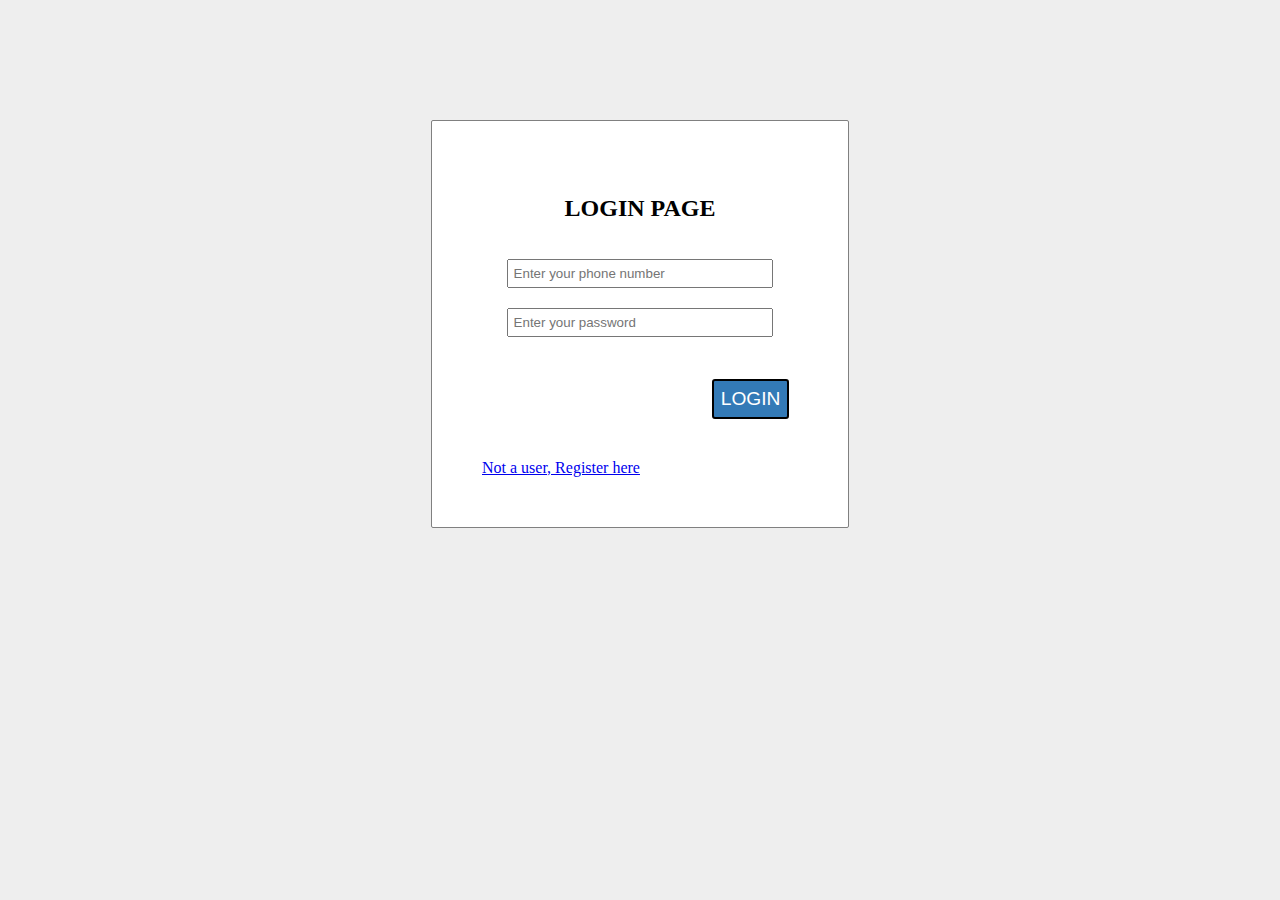
<file: index.html>
<!DOCTYPE html>
<html lang="en">
<head>
    <meta charset="UTF-8">
    <meta name="viewport" content="width=device-width, initial-scale=1.0">
    <title>Login Page</title>
    <link rel="stylesheet" href="style.css">
</head>
<body>
    <div class="container">
        <h3>LOGIN PAGE</h3>
        <form name="f1" action="authentication.php" onsubmit="return validation()" method="post">
            <input type="phone" name="phone" id="phone" placeholder="Enter your phone number">
            <input type="text" name="pass" id="pass" placeholder="Enter your password">
            <button class="btn" type="submit">LOGIN</button>
        </form>
        <a href="reg.html">Not a user, Register here</a>
    </div>


    <script>
        function validation(){
            var id = document.f1.phone.value;
            var ps = document.f1.pass.value;

            if(id.length=="" || ps.length==""){
                alert("Input field can't be empty.");
                return false;
            }
            else{
                if(id.length<10 || id.length>10){
                    alert("Invalid number");  
                    return false;  
                }
                if(ps.length()<6){
                    alert("Password should have more than 6 characters");
                    return false;
                }

            }
        }
    </script>

</body>
</html>
</file>
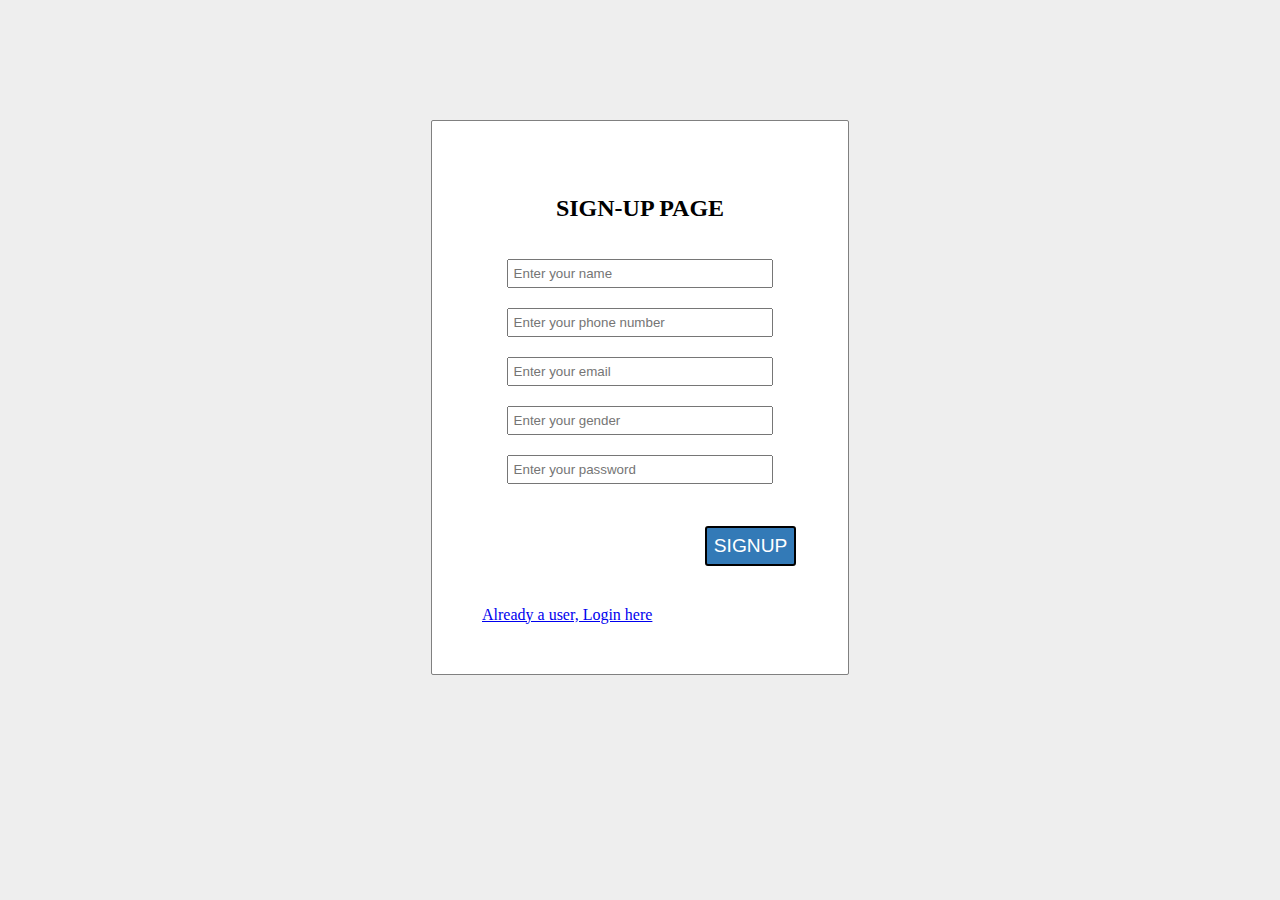
<file: reg.html>
<!DOCTYPE html>
<html lang="en">
<head>
    <meta charset="UTF-8">
    <meta name="viewport" content="width=device-width, initial-scale=1.0">
    <title>Sign-up page</title>
    <link rel="stylesheet" href="style2.css">
</head>
<body>
    <div class="container">
        <h3>SIGN-UP PAGE</h3>
        <form name="f1" action="register.php" onsubmit="return validation()" method="post">
            <input type="name" name="name" id="name" placeholder="Enter your name">
            <input type="phone" name="phone" id="phone" placeholder="Enter your phone number">
            <input type="email" name="email" id="email" placeholder="Enter your email">
            <input type="gender" name="gender" id="gender" placeholder="Enter your gender">
            <input type="pass" name="pass" id="pass" placeholder="Enter your password">
            <button class="btn" type="submit">SIGNUP</button>
        </form>
        <a href="index.html">Already a user, Login here</a>
    </div>


    <script>
        function validation() {
            var name = document.f1.name.value;
            var phone = document.f1.phone.value;
            var email = document.f1.email.value;
            var gender = document.f1.gender.value;
            var pass = document.f1.pass.value;

            if (name.length == "" || phone.length == "" || email.length == "" || gender.length == "" || pass.length == "") {
                alert("Input field can't be empty.");
                return false;
            }
            else {
                if (phone.length < 10 || phone.length > 10) {
                    alert("Invalid number");
                    return false;
                }
                if (pass.length() < 6) {
                    alert("Password should have more than 6 characters");
                    return false;
                }
                if(!ValidateEmail(email)){
                    alert("Invalid email");
                }
            }
        }

        function ValidateEmail(mail) {
            if (/^[a-zA-Z0-9.!#$%&'*+/=?^_`{|}~-]+@[a-zA-Z0-9-]+(?:\.[a-zA-Z0-9-]+)*$/.test(myForm.emailAddr.value)) {
                return (true)
            }
            alert("You have entered an invalid email address!")
            return (false)
        }


    </script>

</body>
</html>
</file>
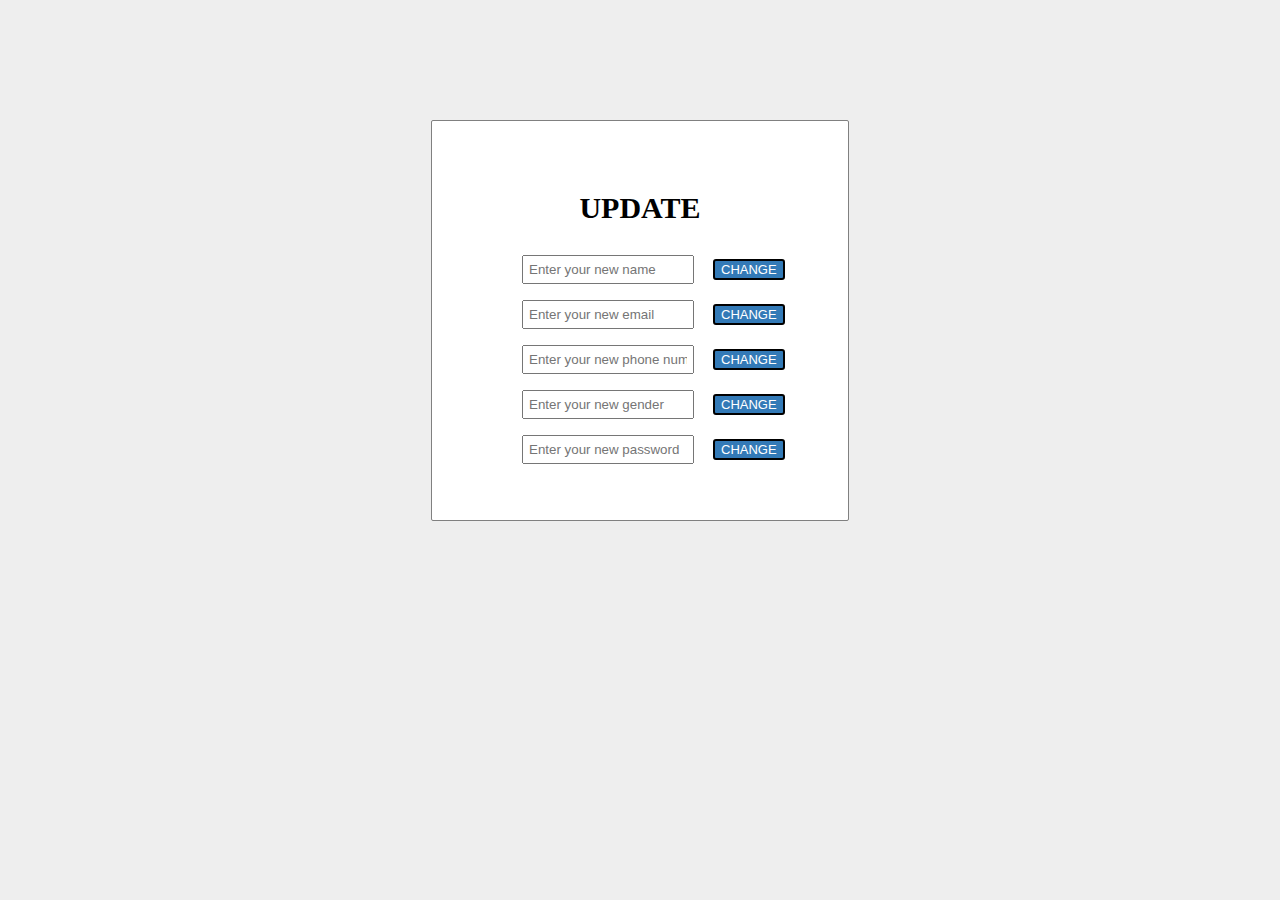
<file: update.html>
<!DOCTYPE html>
<html lang="en">
<head>
    <meta charset="UTF-8">
    <meta name="viewport" content="width=device-width, initial-scale=1.0">
    <link rel="stylesheet" href="style4.css">
    <title>Update details</title>
</head>
<body>
    <div class="container">
        <h1>UPDATE</h1>
        <form name="fname" onSubmit="return nameCorrect()" action="changeName.php" method="post">
            <input type="name" name="name" id="name" placeholder="Enter your new name">
            <button class="btn" type="submit">CHANGE</button>
        </form>
        <form name="femail"  onSubmit="return emailCorrect()" action="changeEmail.php" method="post">
            <input type="email" name="email" id="email" placeholder="Enter your new email">
            <button class="btn" type="submit">CHANGE</button>
        </form>
        <form name="fphone" onSubmit="return phoneCorrect()" action="changePhone.php" method="post">
            <input type="phone" name="phone" id="phone" placeholder="Enter your new phone number">
            <button class="btn" type="submit">CHANGE</button>
        </form>
        <form name="fgender" onSubmit="return genderCorrect()" action="changeGender.php" method="post">
            <input type="gender" name="gender" id="gender" placeholder="Enter your new gender">
            <button class="btn" type="submit">CHANGE</button>
        </form>
        <form name="fpass" onSubmit="return passCorrect()" action="changePass.php" method="post">
            <input type="text" name="pass" id="pass" placeholder="Enter your new password">
            <button class="btn" type="submit">CHANGE</button>
        </form>


    </div>


    <script>
        function nameCorrect(){
            var nameId = document.fname.name.value;
            if (nameId.length == "") {
                alert("Name field can't be empty.");
                return false;
            }
        }
        function emailCorrect(){
            var emailId = document.femail.email.value;
            if (emailId.length == "") {
                alert("Email field can't be empty.");
                return false;
            }
            if (/^[a-zA-Z0-9.!#$%&'*+/=?^_`{|}~-]+@[a-zA-Z0-9-]+(?:\.[a-zA-Z0-9-]+)*$/.test(myForm.emailAddr.value)) {
            }
            else{
                alert("You have entered an invalid email address!")
                return false;
            }
        }
        function phoneCorrect(){
            var phoneId = document.fphone.phone.value;
            if (phoneId.length == "") {
                alert("Phone field can't be empty.");
                return false;
            }
            if(phoneId.length()>10 || phoneId.length()<10){
                alert("Enter a valid number.");
                return false;
            }
        }
        function genderCorrect(){
            var genderId = document.fgender.gender.value;
            if (genderId.length == "") {
                alert("Gender field can't be empty.");
                return false;
            }
            if(!(genderId=="male" || genderId=="female" || genderId=="other")){
                alert("Accepted options are male, female, other");
                return false;
            }
        }
        function passCorrect(){
            var passId = document.fpass.pass.value;
            if (passId.length == "") {
                alert("Password field can't be empty.");
                return false;
            }
            if (passId.length() < 6) {
                alert("Password should have more than 6 characters");
                return false;
            }

            if(passId.length()>10){
                alert("Password should have less than 10 characters");
                return false;
            }
        }
    </script>
</body>
</html>
</file>
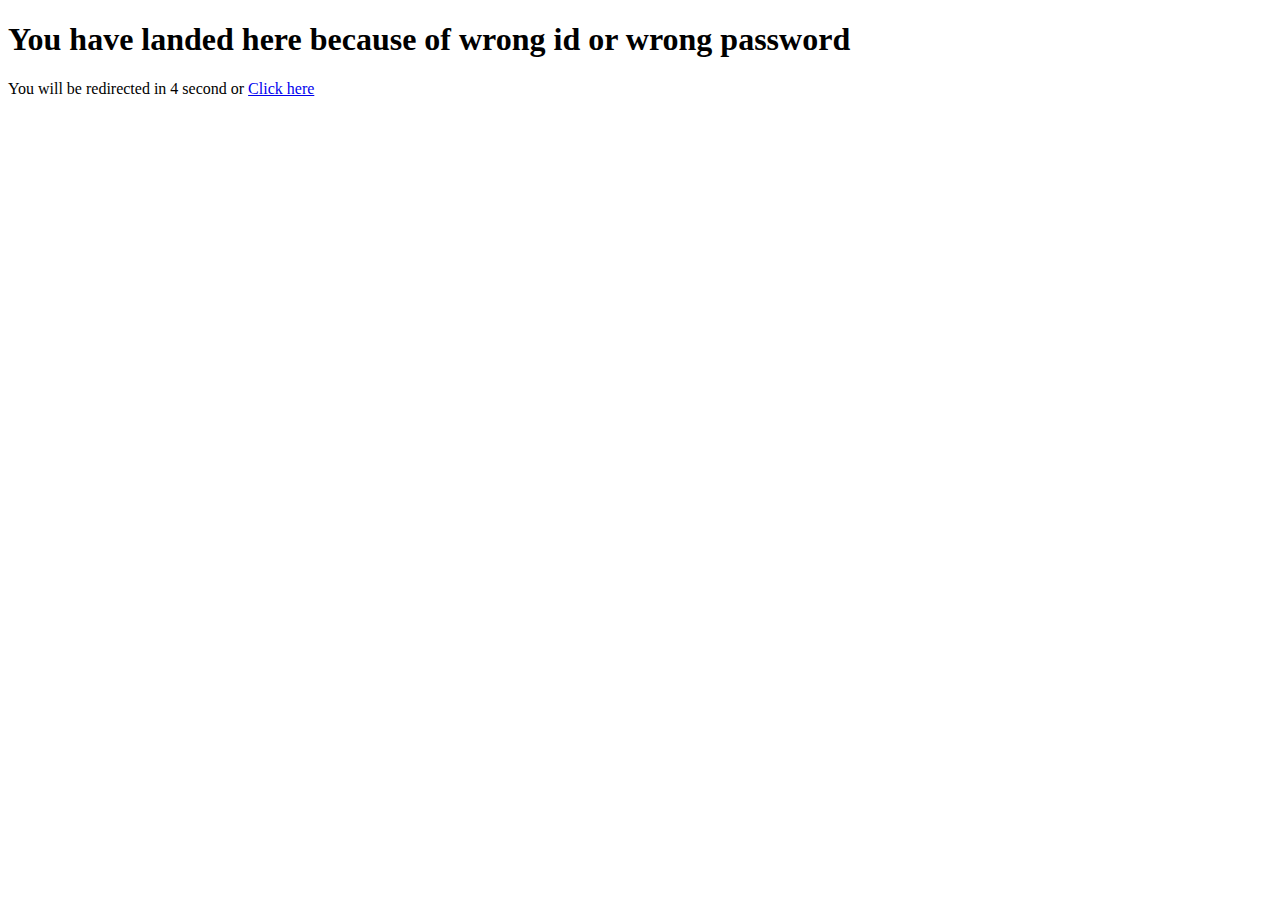
<file: wrongPass.html>
<!DOCTYPE html>
<html lang="en">
<head>
    <meta charset="UTF-8">
    <meta name="viewport" content="width=device-width, initial-scale=1.0">
    <meta http-equiv="refresh" content="4;URL= http://localhost:7882/fos/" />
    <title>Error Page</title>
</head>
<body>
    <h1>You have landed here because of wrong id or wrong password</h1>
    <p>You will be redirected in 4 second or <a href="index.html">Click here</a></p>
</body>
</html>
</file>
<file: style.css>
body{
    background: #eee;
}

.container{
    border: solid gray 1px;  
    width:25%;  
    border-radius: 2px;  
    margin: 120px auto;  
    background: white;  
    padding: 50px; 
}

.container h3{
    text-align: center;
    color:black;
    font-size: x-large;
}

form{
    align-items: center;
    flex-direction: column;
    display: flex;
    padding: 3px 0px 40px;
}

input{
    margin: 10px;
    padding: 5px;
    width: 80%;
    outline: none;
}

h1{
    text-align: center;
        font-size: 1cm;
}

.btn{
    color: #fff;  
    background: #337ab7;  
    padding: 7px;
    border: 2px solid black;
    border-radius: 3px;
    margin-left: 70%;
    font-size: larger;
    margin-left: 70%;
    margin-top: 10%;
}

.err{
    text-align: center;
    color: red;
    font-size: xx-large;
}
</file>
<file: style2.css>
body{
    background: #eee;
}

.container{
    border: solid gray 1px;  
    width:25%;  
    border-radius: 2px;  
    margin: 120px auto;  
    background: white;  
    padding: 50px; 
}

.container h3{
    text-align: center;
    color:black;
    font-size: x-large;
}

form{
    align-items: center;
    flex-direction: column;
    display: flex;
    padding: 3px 0px 40px;
}

input{
    margin: 10px;
    padding: 5px;
    width: 80%;
    outline: none;
}

h1{
    text-align: center;
        font-size: 1cm;
}

.btn{
    color: #fff;  
    background: #337ab7;  
    padding: 7px;
    border: 2px solid black;
    border-radius: 3px;
    margin-left: 70%;
    font-size: larger;
    margin-left: 70%;
    margin-top: 10%;
}

.err{
    text-align: center;
    color: red;
    font-size: xx-large;
}
</file>
<file: style4.css>
body{
    background: #eee;
}

.container{
    border: solid gray 1px;  
    width:25%;  
    border-radius: 2px;  
    margin: 120px auto;  
    background: white;  
    padding: 50px; 
}

.btn{
    margin-left: 15px;
    margin-bottom: 10px;
    color : #fff;
    background: #337ab7;
    font-size: 13px;
    border:2px solid black;
    border-radius:3px;
}


h1{
    text-align: center;
    font-size: 30px;
}

input{
    width:50%;
    margin-top: 10px;
    padding-left: 10px;
    padding:5px;
    margin-left: 40px;
}
</file>
